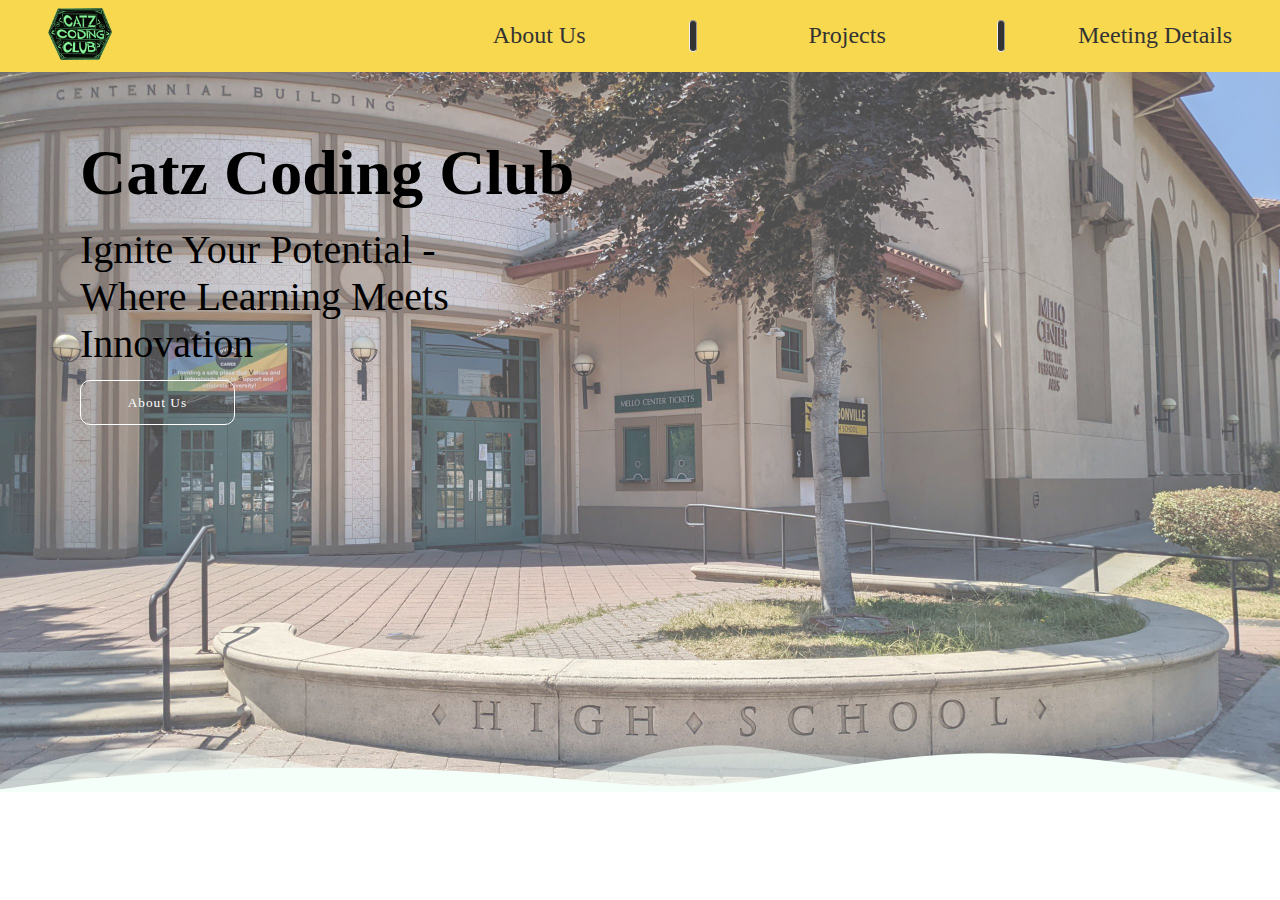
<file: index.html>
<!DOCTYPE html>
<html lang="en">
<head>
    <meta charset="UTF-8">
    <meta name="viewport" content="width=device-width, initial-scale=1.0">
    <link rel="stylesheet" href="styles.css">
    <link rel="stylesheet" href=header.css>
    <title>CatzCodingClub</title>
</head>
<body>
    <div id="navigation">
        <nav class="main-bar">  
          <a href="index.html"><img src="Images/Smaller Coding Logo .png" alt="" loading="lazy"></a>
          <!-- empty alt b/c it's the standard for decorative imgs -->
            <ul>
                <li><a href="aboutus.html">About Us</a></li>
                <li><hr></li>
                <li><a href="projects.html">Projects</a></li>
                <li><hr></li>
                <li><a href="meeting.html">Meeting Details</a></li>
            </ul> 
        </nav>
    </div>
    <header>
        <div class="hero">
            <div id="whitebox">
                <h1>Catz Coding Club</h1>
                <p>Ignite Your Potential - Where Learning Meets Innovation</p>
                <a href="aboutus.html"><button id="learnmore">About Us</button></a>
            </div>
        </div>
        <div class="bottom-wave-transition">
            <svg data-name="Layer 1" xmlns="http://www.w3.org/2000/svg" viewBox="0 0 1200 120" preserveAspectRatio="none">
                <path d="M0,0V46.29c47.79,22.2,103.59,32.17,158,28,70.36-5.37,136.33-33.31,206.8-37.5C438.64,32.43,512.34,53.67,583,72.05c69.27,18,138.3,24.88,209.4,13.08,36.15-6,69.85-17.84,104.45-29.34C989.49,25,1113-14.29,1200,52.47V0Z" opacity=".25" class="shape-fill"></path>
                <path d="M0,0V15.81C13,36.92,27.64,56.86,47.69,72.05,99.41,111.27,165,111,224.58,91.58c31.15-10.15,60.09-26.07,89.67-39.8,40.92-19,84.73-46,130.83-49.67,36.26-2.85,70.9,9.42,98.6,31.56,31.77,25.39,62.32,62,103.63,73,40.44,10.79,81.35-6.69,119.13-24.28s75.16-39,116.92-43.05c59.73-5.85,113.28,22.88,168.9,38.84,30.2,8.66,59,6.17,87.09-7.5,22.43-10.89,48-26.93,60.65-49.24V0Z" opacity=".5" class="shape-fill"></path>
                <path d="M0,0V5.63C149.93,59,314.09,71.32,475.83,42.57c43-7.64,84.23-20.12,127.61-26.46,59-8.63,112.48,12.24,165.56,35.4C827.93,77.22,886,95.24,951.2,90c86.53-7,172.46-45.71,248.8-84.81V0Z" class="shape-fill"></path>
            </svg>
        </div>
    </header>
</body>
</html>
</file>
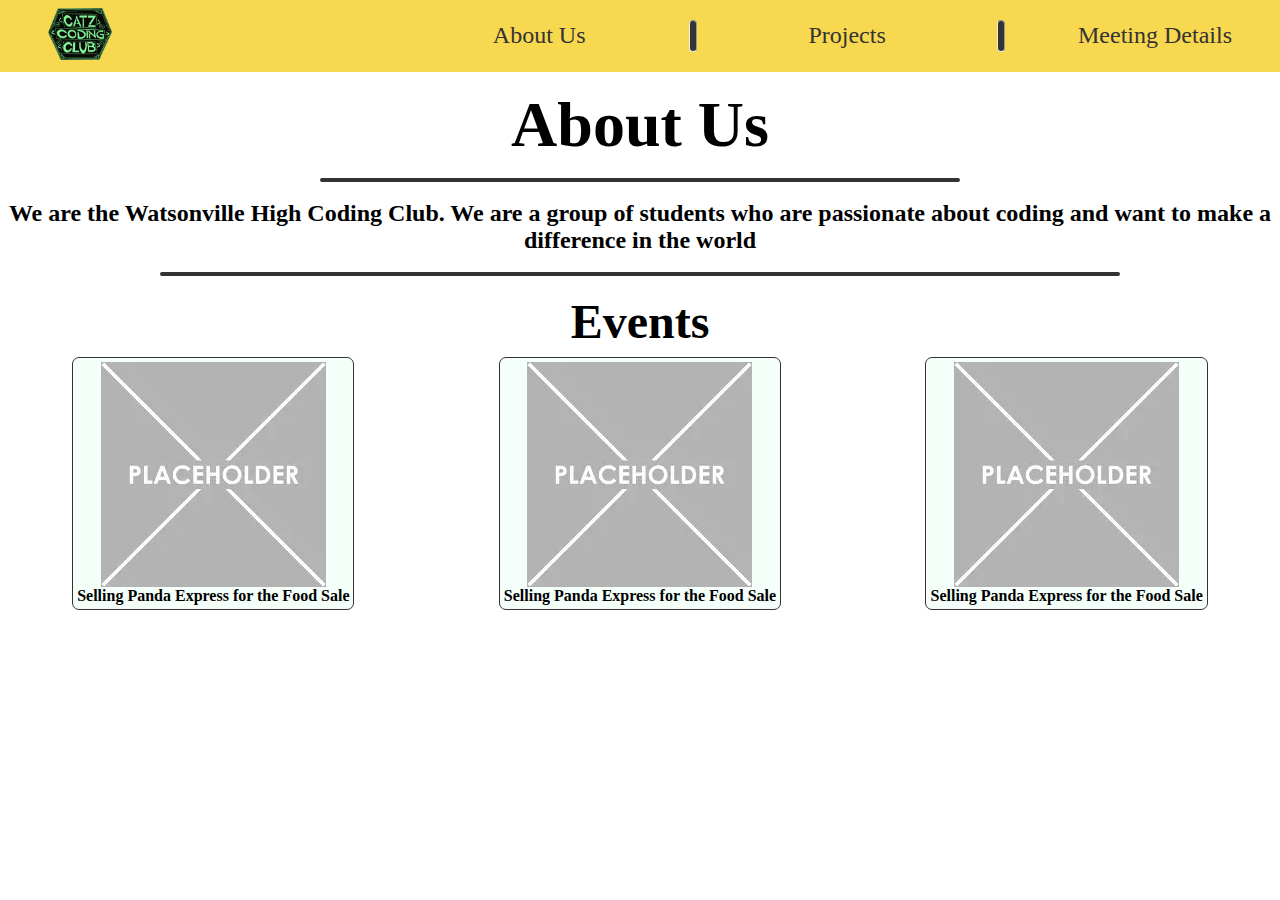
<file: aboutus.html>
<!DOCTYPE html>
<html lang="en">
<head>
  <meta charset="UTF-8">
  <meta http-equiv="X-UA-Compatible" content="IE=edge">
  <meta name="viewport" content="width=device-width, initial-scale=1.0">
  <link rel="stylesheet" href="about.css">
  <link rel="stylesheet" href="header.css"> <!-- this is for navigation menu purposes -->
  <title>About Us</title>
</head>
<body>
  <div id="navigation">
      <nav class="main-bar">  
        <a href="index.html"><img src="Images/Smaller Coding Logo .png" alt="" loading="lazy"></a>
        <!-- empty alt b/c it's the standard for decorative imgs -->
          <ul>
              <li><a href="aboutus.html">About Us</a></li>
              <li><hr></li>
              <li><a href="projects.html">Projects</a></li>
              <li><hr></li>
              <li><a href="meeting.html">Meeting Details</a></li>
          </ul> 
      </nav>
  </div>
  <div>
    <h1>About Us</h1>
  </div>
  <div class="mission">
    <hr size="5" noshade style="width:50%"><br>
    <h3>
      We are the Watsonville High Coding Club. We are a group of students who are passionate about coding and want to make a difference in the world
    </h3>
    <br><hr size="5" noshade style="width:75%"><br>
  </div>
  <div class="members">
    <h2> Events </h2>
    <div id="images">
      <figure>
        <img src="Images/placeholder.webp" />
        <figcaption>Selling Panda Express for the Food Sale</figcaption>
      </figure>
      <figure>
        <img src="Images/placeholder.webp" />
        <figcaption>Selling Panda Express for the Food Sale</figcaption>
      </figure>
      <figure>
        <img src="Images/placeholder.webp" />
        <figcaption>Selling Panda Express for the Food Sale</figcaption>
      </figure>

    </div>
    
  </div>
  
</body>
</html>
</file>
<file: styles.css>
:root {
    --black-color: #333;
    --white-color: white; /* just to keep every color a variable */
    --text-color: #696969;
    --mint-color: #F5FFFA;
    --yellow-color: #f7d84f;
}

*{
    margin: 0;
    padding: 0;
    box-sizing: border-box;
    font-family: 'Times New Roman', Times, serif;
}

header {
    position: relative;
}

.hero {
    background-image: linear-gradient(rgba(255,255,255,0.3), rgba(255,255,255, 0.3)), url(Images/schoolimg.jpg);
    background-repeat: no-repeat;
    background-size: cover;
    background-position: 50% 40%;
    min-height: 80svh;
}

.hero div:first-of-type {
    padding: 4rem 5rem;
}

.hero div:first-of-type h1, .hero div:first-of-type p {
  color: black;
}

.hero div:first-of-type h1 {
    font-size: 4em;
    margin-bottom: 0.25em;
}

.hero div:first-of-type p {
    font-size: 2.5em;
    max-width: 23ch;
}

#learnmore{       /* button */
  border: 1px white solid;
  color: white;
  background: transparent;
  padding: 1em 3.5em;
  border-radius: 10px;
  letter-spacing: 1px;
  margin-top:1em;
  cursor: pointer;
  transition: all 0.5s ease;
}

#learnmore:hover{
  background: var(--black-color);
  border-color: var(--black-color);
  color: white;
}

.bottom-wave-transition {
    position: absolute;
    bottom: 0px;
    left: 0;
    width: 100%;
    overflow: hidden;
    line-height: 0;
    transform: rotate(180deg);
}

.bottom-wave-transition svg {
    position: relative;
    display: block;
    width: calc(100% + 1.3px);
    height: 51px;
    transform: rotateY(180deg);
}

.bottom-wave-transition .shape-fill {
    fill: var(--mint-color);
}
</file>
<file: about.css>
:root {
    --black-color: #333;
    --white-color: white; /* just to keep every color a variable */
    --text-color: #696969;
    --mint-color: #F5FFFA;
    --yellow-color: #f7d84f;
}

h1 {
  font-size: 4em;
  margin-top: 0.25em;
  margin-bottom: 0.25em;
  text-align: center;
}
h2{
  font-size: 3em;
  text-align: center;
}
h3 {
  font-size: 1.5em;
  text-align: center;
}
.mission hr{
  margin-inline: auto;
  border: 2px solid var(--black-color);
  border-radius: 7px;

}

#images {
  padding-top: 0.25em;
  display: grid;
  grid-template-columns: repeat(3, 1fr);
  place-items: center;
}

#images figure {
  margin: 0.25em;
  padding: 0.25em;
  border: 1px solid var(--black-color);
  border-radius: 7px;
  background-color: var(--mint-color);
  display: flex;
  flex-direction: column;
  align-items: center;
}

#images figcaption{
  text-align: center;
  font-weight: 800;
  font-family: 'Times New Roman', Times, serif;
}
</file>
<file: header.css>
:root {
    --black-color: #333;
    --white-color: white; /* just to keep every color a variable */
    --text-color: #696969;
    --mint-color: #F5FFFA;
    --yellow-color: #f7d84f;
}

*{
    margin: 0;
    padding: 0;
    box-sizing: border-box;
    font-family: 'Times New Roman', Times, serif;
}

#navigation {
    padding: 0.5rem 3rem;
    background-color: var(--yellow-color);
}

.main-bar {
    display: flex;
    min-height: 4svh;
}

.main-bar img {
  width: clamp(50px, 5vw, 90px); /* we need a better image btw */
  border-radius: 8px;
}

.main-bar ul {
    display: grid;
    grid-template-columns: repeat(5, 1fr);
    list-style-type: none;
    max-width: 80%;
    margin-left: auto;
}

.main-bar ul li {
    display: grid;
    place-items: center;
}

.main-bar ul li a {
    text-decoration: none;
    font-size: 1.5em;
    color: var(--black-color);

    /*text-align: center; could be unecessary */
}

.main-bar ul li hr {
  rotate: 90deg;
  width: 2em;
  height: 0.5em;
  border-radius: 999999px;
  background-color: var(--black-color);
}
</file>
